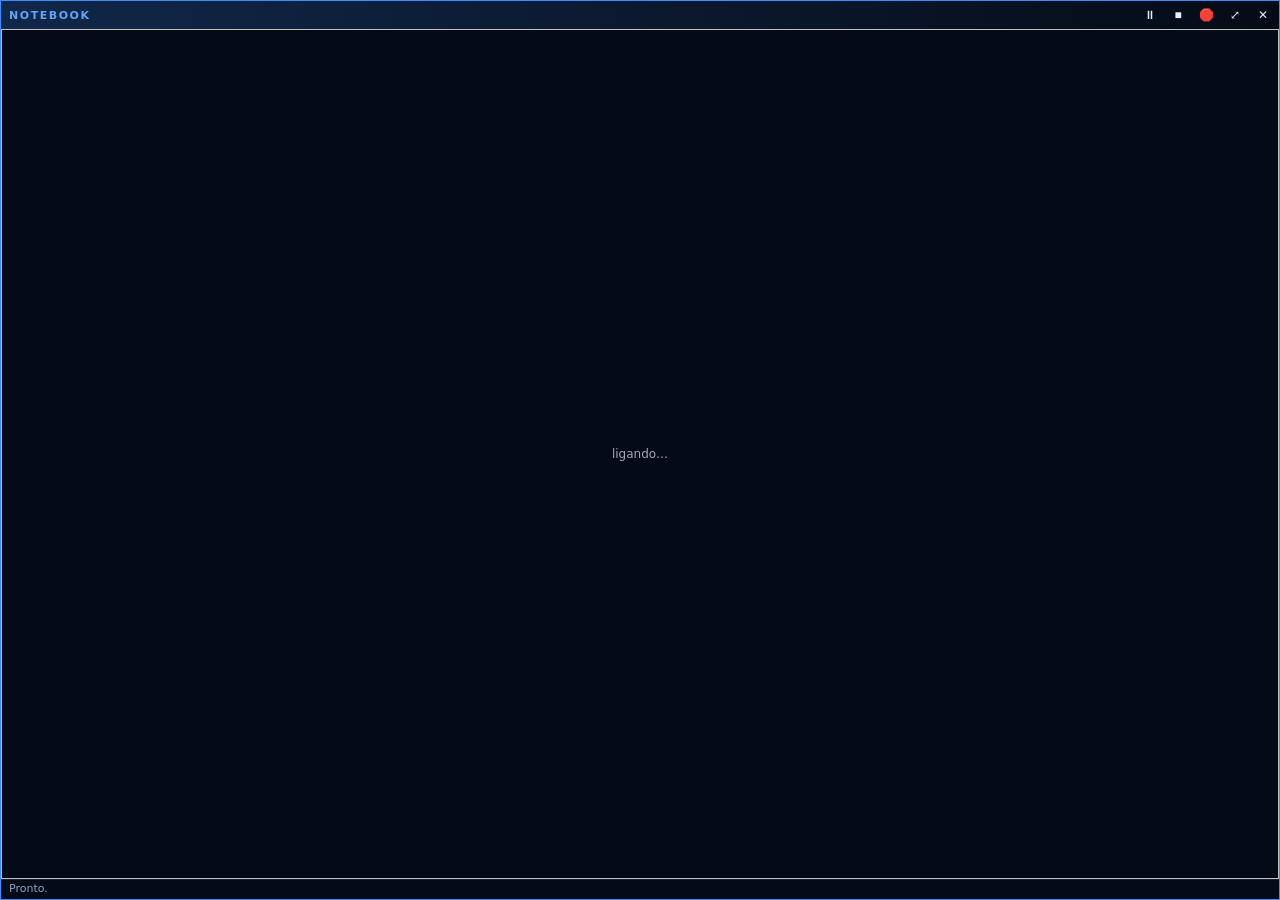
<file: interface/notebook.html>
<!doctype html>
<html lang="pt-BR">
<head>
<meta charset="utf-8">
<title>Braga · notebook</title>
<style>
  :root { --cor: #3d8bff; --cor2: #60a5fa; --fundo: #050b16; --texto: #e6eefc; --suave: #8ea3c4; --alerta: #f59e0b; }
  * { box-sizing: border-box; margin: 0; padding: 0; }
  html, body { height: 100%; overflow: hidden; background: var(--fundo); color: var(--texto);
               font: 12px "Segoe UI", system-ui, sans-serif; user-select: none; }
  body { display: flex; flex-direction: column; border: 1px solid var(--cor); }
  body.controlando { border: 2px solid var(--alerta); }
  .barra { display: flex; align-items: center; gap: 4px; height: 28px; padding: 0 4px 0 8px; cursor: move;
           background: linear-gradient(90deg, rgba(61,139,255,.22), rgba(5,11,22,.95)); }
  .barra b { color: var(--cor2); letter-spacing: .14em; font-size: 11px; }
  .selo { display: none; font-size: 10px; font-weight: 700; color: var(--alerta); animation: pisca 1.2s infinite; }
  body.controlando .selo { display: inline; }
  @keyframes pisca { 50% { opacity: .3; } }
  .barra .espaco { flex: 1; }
  .barra button { height: 22px; min-width: 24px; padding: 0 5px; border: 0; border-radius: 4px; background: transparent;
                  color: var(--texto); cursor: pointer; font-size: 12px; }
  .barra button:hover { background: rgba(61,139,255,.25); }
  .barra button.ligado { color: #22c55e; }
  .tela { position: relative; flex: 1; min-height: 0; cursor: crosshair; }
  .tela img { position: absolute; inset: 0; width: 100%; height: 100%; object-fit: contain; }
  .aviso { position: absolute; left: 50%; top: 50%; transform: translate(-50%, -50%); opacity: .7; pointer-events: none; }
  #ultima { height: 20px; padding: 2px 8px; font-size: 11px; color: var(--suave); white-space: nowrap; overflow: hidden;
            text-overflow: ellipsis; border-top: 1px solid rgba(96,165,250,.15); }
</style>
</head>
<body>
  <!-- pywebview-drag-region: arrastar a janelinha pela barra -->
  <div class="barra pywebview-drag-region">
    <b>NOTEBOOK</b><span class="selo">● BRAGA CONTROLANDO</span><span class="espaco"></span>
    <button id="pausar" title="Pausar ou retomar o Braga">⏸</button>
    <button id="parar" title="Parar a tarefa do Braga">■</button>
    <button id="freio" title="Freio: mouse no canto superior esquerdo para tudo">🛑</button>
    <button id="principal" title="Abrir a janela principal">⤢</button>
    <button id="fechar" title="Fechar o notebook flutuante">✕</button>
  </div>
  <div class="tela" id="tela" title="Clique e rodinha acontecem de verdade no notebook">
    <img id="img" alt=""><div class="aviso" id="aviso">ligando…</div>
  </div>
  <div id="ultima">Pronto.</div>
<script>
  const $ = (s) => document.querySelector(s);
  let info = null, estado = {}, fila = Promise.resolve(), numero = "";
  const mostrar = (s) => {
    if (!s) return;
    estado = s;
    document.body.classList.toggle("controlando", !!s.controlando);
    $("#pausar").textContent = s.pausado ? "▶" : "⏸";
    if (s.freio !== undefined) {
      $("#freio").classList.toggle("ligado", !!s.freio);
      $("#freio").title = "Freio do canto " + (s.freio ? "ligado" : "desligado") + " (clique para trocar)";
    }
    const a = (s.acoes || [])[0];
    $("#ultima").textContent = s.erro ? "Erro: " + s.erro : a ? `${a.hora} · ${a.texto}` : "Pronto.";
  };
  const acao = (tipo, p = null, valor = null) => {
    fila = fila.then(() => pywebview.api.notebook_acao(tipo, p?.x ?? null, p?.y ?? null, valor)).then(mostrar).catch(() => {});
  };
  // ponto de 0 a 1 na tela real, descontando as faixas pretas do "contain"
  const ponto = (e) => {
    const img = $("#img"), r = img.getBoundingClientRect();
    if (!img.naturalWidth) return null;
    const escala = Math.min(r.width / img.naturalWidth, r.height / img.naturalHeight);
    const x = (e.clientX - r.left - (r.width - img.naturalWidth * escala) / 2) / (img.naturalWidth * escala);
    const y = (e.clientY - r.top - (r.height - img.naturalHeight * escala) / 2) / (img.naturalHeight * escala);
    return x < 0 || y < 0 || x > 1 || y > 1 ? null : { x, y };
  };
  let agendado = null;
  $("#tela").addEventListener("click", (e) => {
    const p = ponto(e);
    if (!p) return;
    clearTimeout(agendado);
    agendado = setTimeout(() => acao("clicar", p), 260);
  });
  $("#tela").addEventListener("dblclick", (e) => { clearTimeout(agendado); const p = ponto(e); if (p) acao("duplo", p); });
  $("#tela").addEventListener("contextmenu", (e) => { e.preventDefault(); const p = ponto(e); if (p) acao("direito", p); });
  let rolagem = 0, rolando = false;
  $("#tela").addEventListener("wheel", (e) => {
    e.preventDefault(); rolagem += e.deltaY;
    if (rolando) return; rolando = true;
    setTimeout(() => { acao("rolar", null, Math.round(rolagem)); rolagem = 0; rolando = false; }, 150);
  }, { passive: false });
  $("#pausar").onclick = () => acao(estado.pausado ? "retomar" : "pausar");
  $("#parar").onclick = () => acao("parar");
  $("#freio").onclick = () => acao("freio", null, !estado.freio);
  $("#principal").onclick = () => pywebview.api.mostrar_principal();
  $("#fechar").onclick = () => pywebview.api.fechar_notebook_flutuante();

  async function quadros() {
    let espera = 60;
    try {
      const r = await fetch(`${info.quadro}?n=${numero}&t=${Date.now()}`, { cache: "no-store" });
      if (!r.ok) throw new Error(r.status);
      numero = r.headers.get("X-Quadro") || "";
      if (r.status === 200) {
        const nova = URL.createObjectURL(await r.blob()), antiga = $("#img").src;
        $("#img").src = nova;
        $("#aviso").hidden = true;
        if (antiga.startsWith("blob:")) setTimeout(() => URL.revokeObjectURL(antiga), 1000);
      }
    } catch (e) { espera = 1000; }
    setTimeout(quadros, espera);
  }
  async function iniciar() {
    info = await pywebview.api.notebook_info();
    mostrar(info);
    quadros();
    setInterval(() => pywebview.api.notebook_estado().then(mostrar).catch(() => {}), 1000);
  }
  window.addEventListener("pywebviewready", iniciar);
  if (window.pywebview && window.pywebview.api && window.pywebview.api.notebook_info) iniciar();
</script>
</body>
</html>
</file>
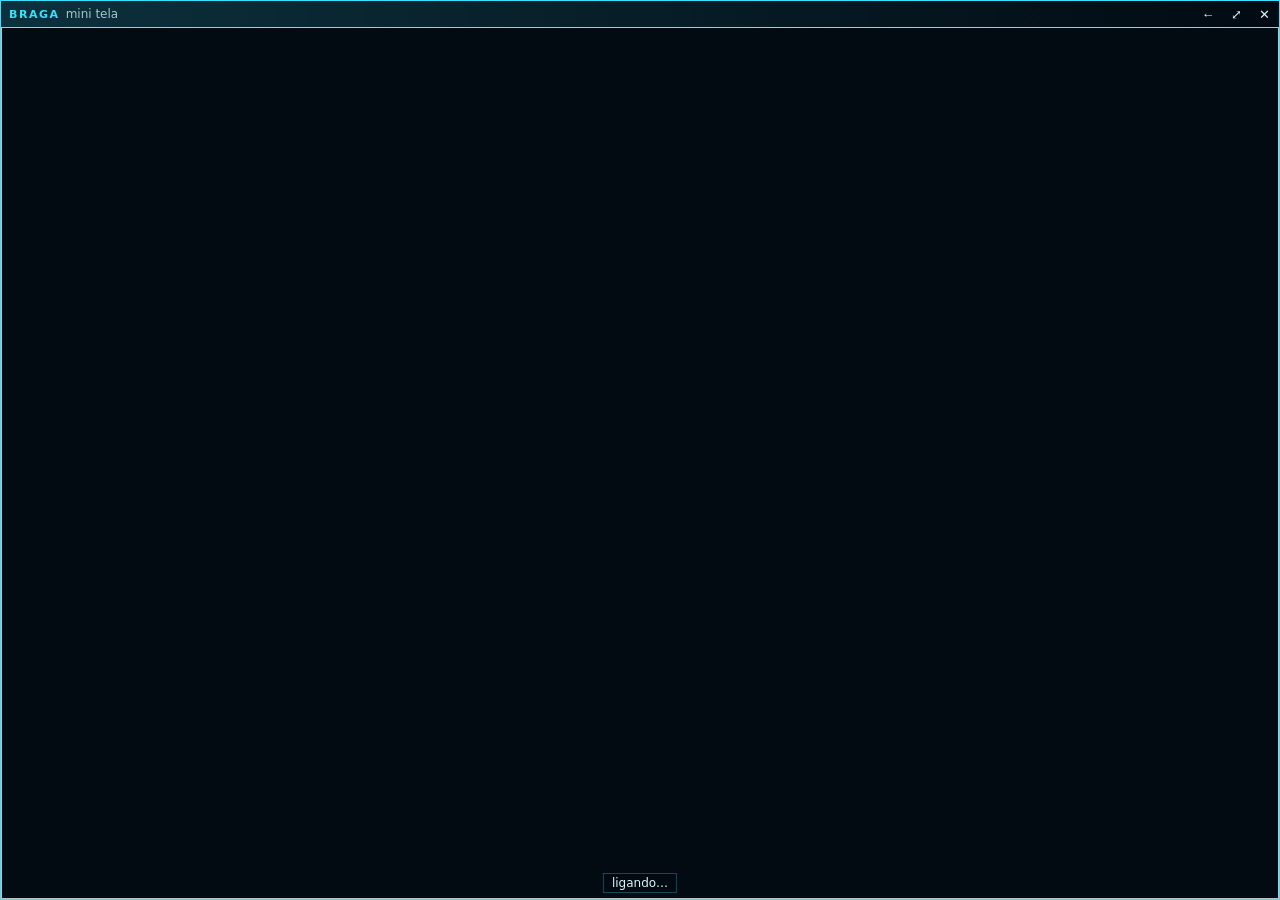
<file: interface/pip.html>
<!doctype html>
<html lang="pt-BR">
<head>
<meta charset="utf-8">
<title>Braga · mini tela</title>
<style>
  :root { --cor: #38e1ff; --fundo: #020a12; --texto: #d8f6ff; }
  * { box-sizing: border-box; margin: 0; padding: 0; }
  html, body { height: 100%; overflow: hidden; background: var(--fundo); color: var(--texto);
               font: 12px "Segoe UI", system-ui, sans-serif; user-select: none; }
  body { display: flex; flex-direction: column; border: 1px solid var(--cor); }
  .barra { display: flex; align-items: center; gap: 6px; height: 26px; padding: 0 4px 0 8px;
           background: linear-gradient(90deg, rgba(56,225,255,.18), rgba(2,10,18,.9)); cursor: move; }
  .barra b { color: var(--cor); letter-spacing: .14em; font-size: 11px; }
  .barra span { flex: 1; overflow: hidden; white-space: nowrap; text-overflow: ellipsis; opacity: .75; }
  .barra button { width: 22px; height: 20px; border: 0; background: transparent; color: var(--texto);
                  cursor: pointer; font-size: 13px; border-radius: 3px; }
  .barra button:hover { background: rgba(56,225,255,.2); }
  .tela { position: relative; flex: 1; min-height: 0; cursor: pointer; }
  .tela img { position: absolute; inset: 0; width: 100%; height: 100%; object-fit: contain; }
  .aviso { position: absolute; left: 50%; bottom: 6px; transform: translateX(-50%); padding: 2px 8px;
           background: rgba(2,10,18,.85); border: 1px solid rgba(56,225,255,.3); pointer-events: none; }
</style>
</head>
<body>
  <!-- pywebview-drag-region: arrastar a janelinha pela barra -->
  <div class="barra pywebview-drag-region">
    <b>BRAGA</b><span id="titulo">mini tela</span>
    <button id="voltar" title="Voltar">←</button>
    <button id="principal" title="Abrir a janela principal">⤢</button>
    <button id="fechar" title="Fechar a mini tela flutuante">✕</button>
  </div>
  <div class="tela" id="tela" title="Clique para usar o site">
    <img id="img" alt="">
    <div class="aviso" id="aviso">ligando…</div>
  </div>
<script>
  const $ = (s) => document.querySelector(s);
  let info = null, fila = Promise.resolve();
  const acao = (tipo, valor = null, extra = null) => {
    fila = fila.then(() => pywebview.api.navegador_acao(tipo, valor, extra))
      .then((e) => { if (e && e.titulo) $("#titulo").textContent = e.titulo; }).catch(() => {});
  };
  // mesma conta da mini tela grande: tira as faixas pretas do "contain" e converte para 1280x800
  $("#tela").addEventListener("mousedown", (e) => {
    const img = $("#img"), r = img.getBoundingClientRect();
    if (!info || !img.naturalWidth) return;
    const escala = Math.min(r.width / info.largura, r.height / info.altura);
    const x = (e.clientX - r.left - (r.width - info.largura * escala) / 2) / escala;
    const y = (e.clientY - r.top - (r.height - info.altura * escala) / 2) / escala;
    if (x >= 0 && y >= 0 && x <= info.largura && y <= info.altura) acao("clicar", Math.round(x), Math.round(y));
  });
  let rolagem = 0, agendada = false;
  $("#tela").addEventListener("wheel", (e) => {
    e.preventDefault(); rolagem += e.deltaY;
    if (agendada) return; agendada = true;
    setTimeout(() => { acao("rolar", Math.round(rolagem)); rolagem = 0; agendada = false; }, 120);
  }, { passive: false });
  $("#voltar").onclick = () => acao("voltar");
  $("#principal").onclick = () => pywebview.api.mostrar_principal();
  $("#fechar").onclick = () => pywebview.api.fechar_pip();

  let numero = "";
  async function quadros() {
    // o servidor responde vazio (204) quando não há imagem nova, então dá para perguntar rápido
    let espera = 40;
    try {
      const r = await fetch(`${info.quadro}?n=${numero}&t=${Date.now()}`, { cache: "no-store" });
      if (!r.ok) throw new Error(r.status);
      numero = r.headers.get("X-Quadro") || "";
      if (r.status === 200) {
        const nova = URL.createObjectURL(await r.blob()), antiga = $("#img").src;
        $("#img").src = nova;
        if (antiga.startsWith("blob:")) setTimeout(() => URL.revokeObjectURL(antiga), 1000);
      }
      const carregando = r.headers.get("X-Carregando") === "1";
      $("#aviso").textContent = "carregando…";
      $("#aviso").hidden = !carregando;
    } catch (e) { espera = 1000; }
    setTimeout(quadros, espera);
  }
  async function iniciar() {
    info = await pywebview.api.navegador_info();
    acao("estado");
    quadros();
  }
  window.addEventListener("pywebviewready", iniciar);
  if (window.pywebview && window.pywebview.api && window.pywebview.api.navegador_info) iniciar();
</script>
</body>
</html>
</file>
